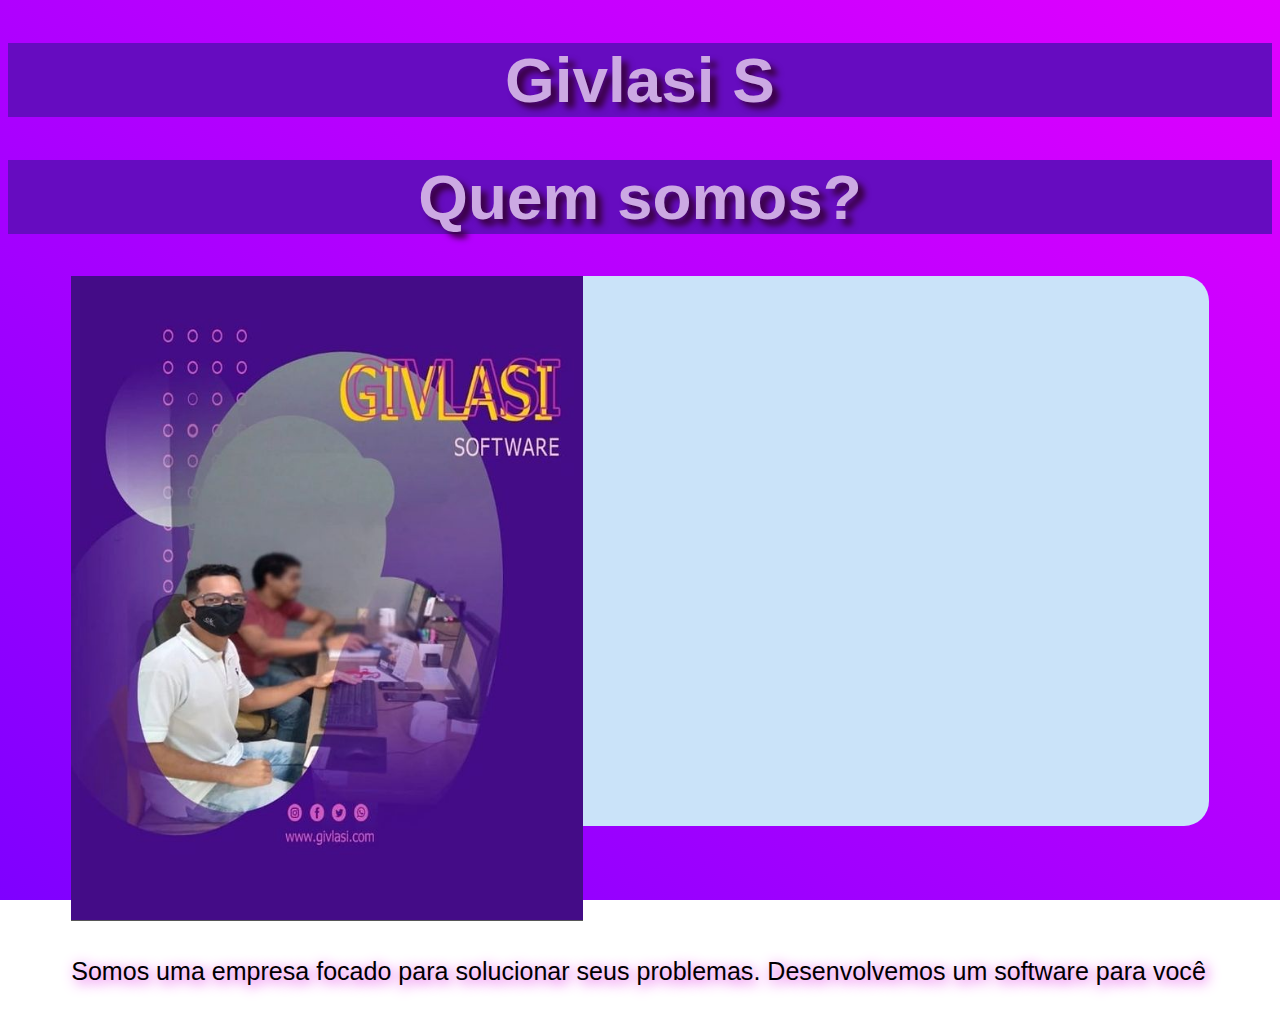
<file: index.html>
<!DOCTYPE html>
<html lang="en">
<head>
    <meta charset="UTF-8">
    <meta http-equiv="X-UA-Compatible" content="IE=edge">
    <meta name="viewport" content="width=device-width, initial-scale=1.0">
    <link rel="stylesheet" href="css/main.css">
    <link rel="shortcut icon" href="favicon.ico" type="image/x-icon">
    <title>Document</title>
</head>
<body>
    <header>
       <h1>Givlasi S</h1>
       <div><h1>Quem somos?</h1></div>
    </header>
    <section>
        <div>
         

            <img src="img/givlasi.png" alt="" srcset="">
            <p>Somos uma empresa focado para solucionar seus problemas.
                Desenvolvemos um software para você
            </p>
        </div>
        <div></div>
    </section>
    <footer>
        <div>
            <p></p>
        </div>
    </footer>
</body>
</html>
</file>
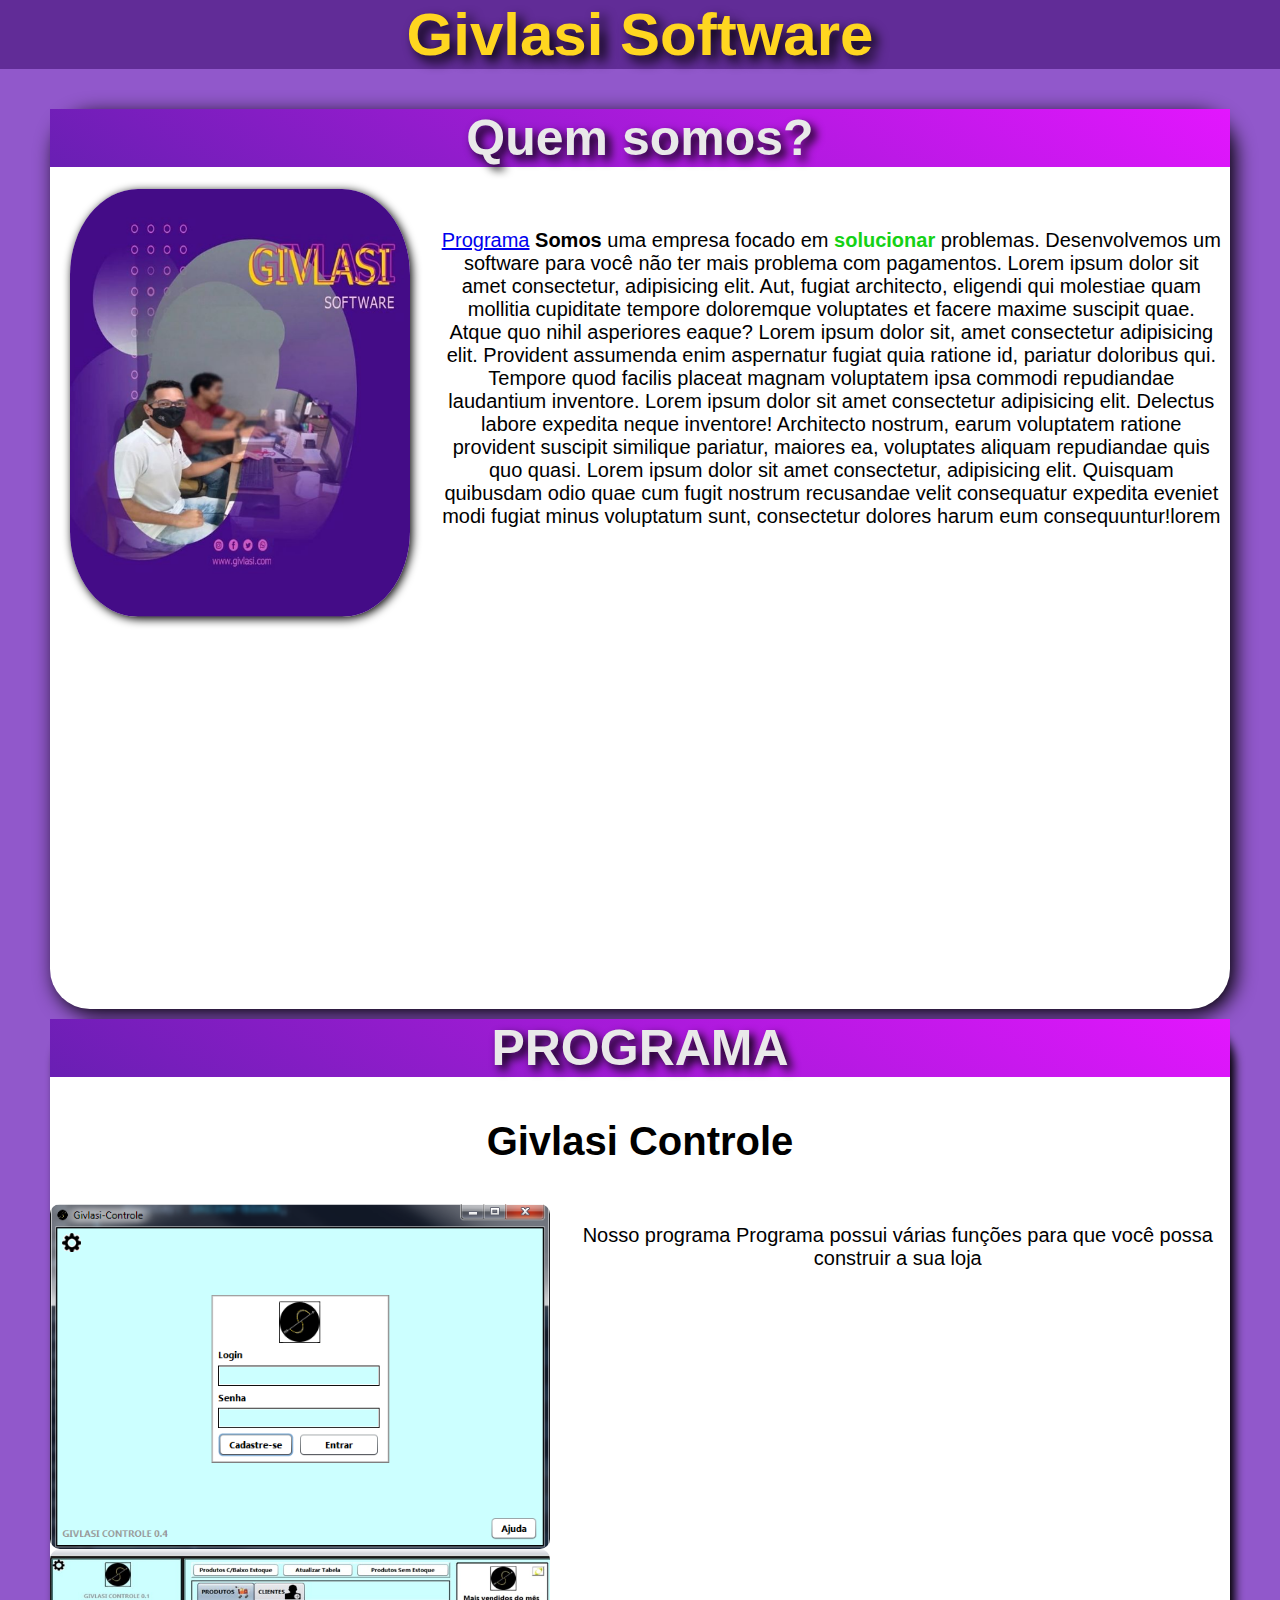
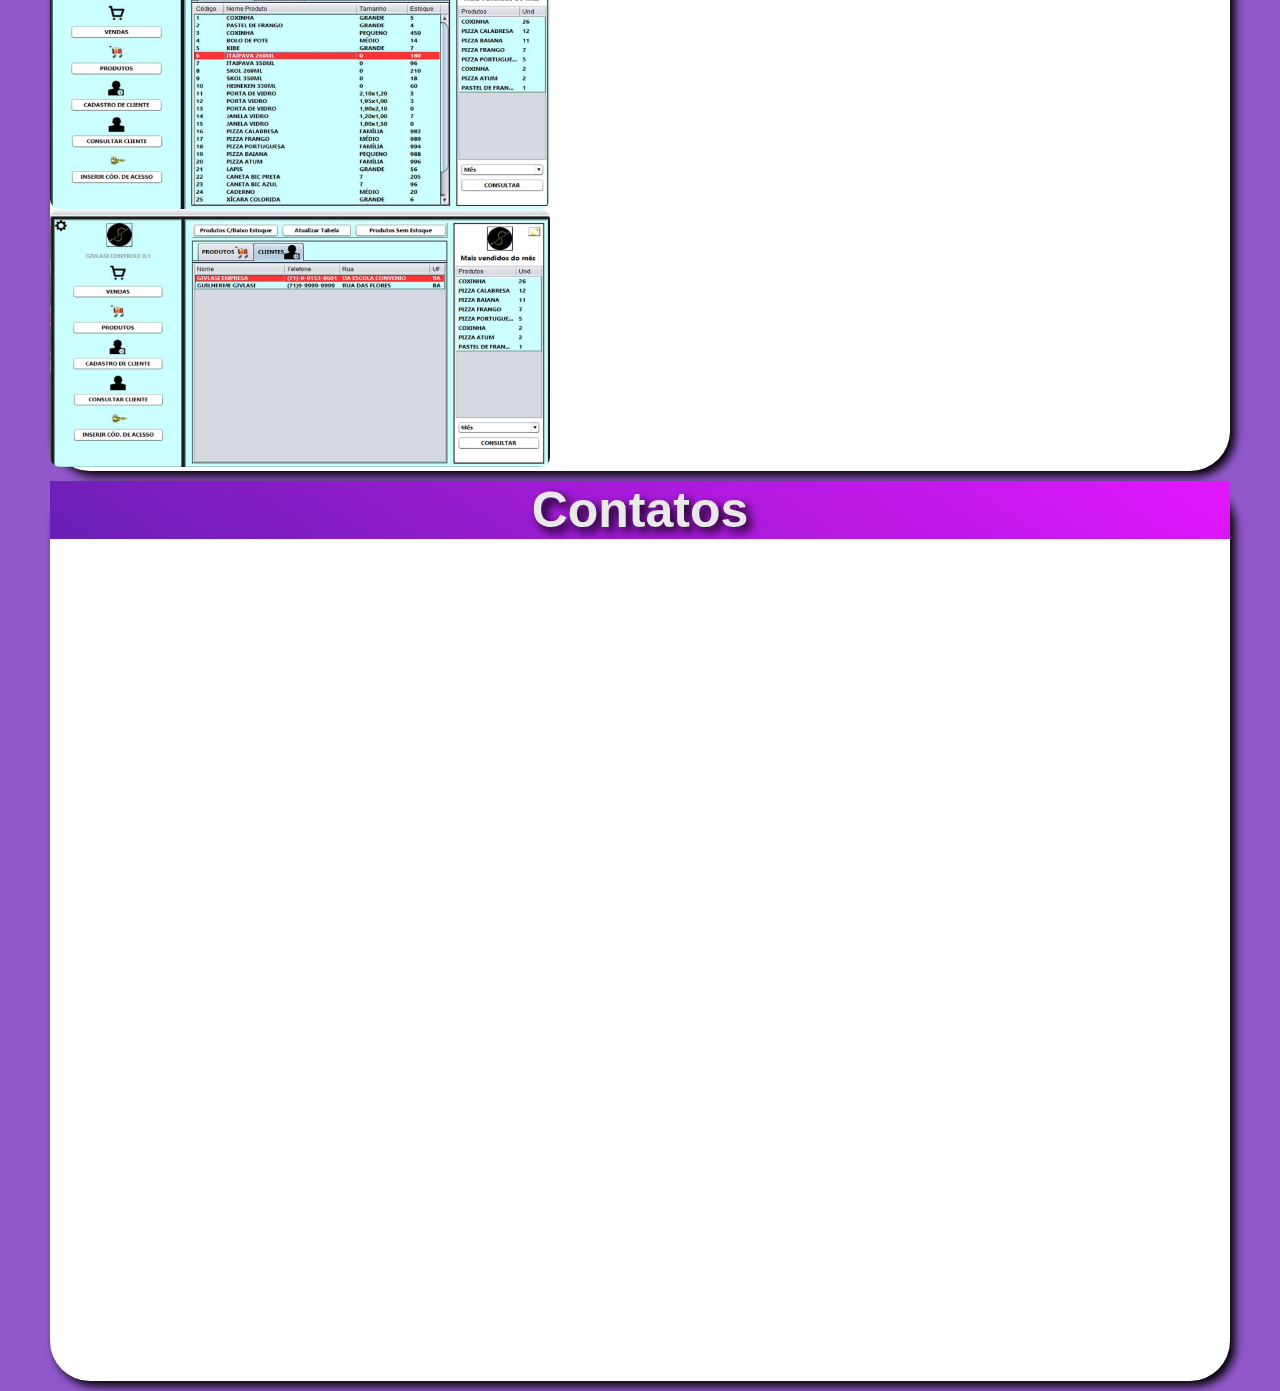
<file: index2.html>
<!DOCTYPE html>
<html lang="en">
<head>
    <meta charset="UTF-8">
    <meta http-equiv="X-UA-Compatible" content="IE=edge">
    <meta name="viewport" content="width=device-width, initial-scale=1.0">
    <link rel="stylesheet" href="css/style.css">
    <link rel="shortcut icon" href="logo..ico" type="image/x-icon">
    <title>Givlasi</title>
</head>
<body>
    <header>
        <div class="titulo">
            
            <h1>Givlasi Software</h1>
        </div>
    </header>
  
        <main>     
            <section class="shadow" id="subir">       
                <h2 class="zoom2">Quem somos?</h2>
                <div class="container">
                <img src="img/givlasi.png" alt="Foto da empresa" class="zoom">
                <p> <a href="#programa">Programa</a>
                    <strong>Somos</strong> uma empresa focado em <span class="corVerde"><strong>solucionar</strong></span> problemas.
                    Desenvolvemos um software para você não ter mais problema com pagamentos. Lorem ipsum dolor sit amet consectetur, adipisicing elit. Aut, fugiat architecto, eligendi qui molestiae quam mollitia cupiditate tempore doloremque voluptates et facere maxime suscipit quae. Atque quo nihil asperiores eaque?
                Lorem ipsum dolor sit, amet consectetur adipisicing elit. Provident assumenda enim aspernatur fugiat quia ratione id, pariatur doloribus qui. Tempore quod facilis placeat magnam voluptatem ipsa commodi repudiandae laudantium inventore.
            Lorem ipsum dolor sit amet consectetur adipisicing elit. Delectus labore expedita neque inventore! Architecto nostrum, earum voluptatem ratione provident suscipit similique pariatur, maiores ea, voluptates aliquam repudiandae quis quo quasi.
                Lorem ipsum dolor sit amet consectetur, adipisicing elit. Quisquam quibusdam odio quae cum fugit nostrum recusandae velit consequatur expedita eveniet modi fugiat minus voluptatum sunt, consectetur dolores harum eum consequuntur!lorem</p>
                </section>
                <section id="programa">
                    <h2 class="zoom2">PROGRAMA</h2>
                    <h3>Givlasi Controle</h3>
                    <div class="container">
                        
                        <img src="img/login.png" alt="Programa"class="img">
                        <p>Nosso programa Programa possui várias funções para que você
                            possa construir a sua loja
                        </p>
                    </div>
                    <div class="container">
                        <img src="img/foto8.png" alt="Programa"class="img">
                        <p></p>
                    </div>
                    <img src="img/foto9.png" alt="Programa"class="img">
                </section>
                <section id="contato">
                    <h2 class="zoom2">Contatos</h2>
                    <p></p>
                    
                </section>
        </main>
    
    <footer></footer>
</body>
</html>
</file>
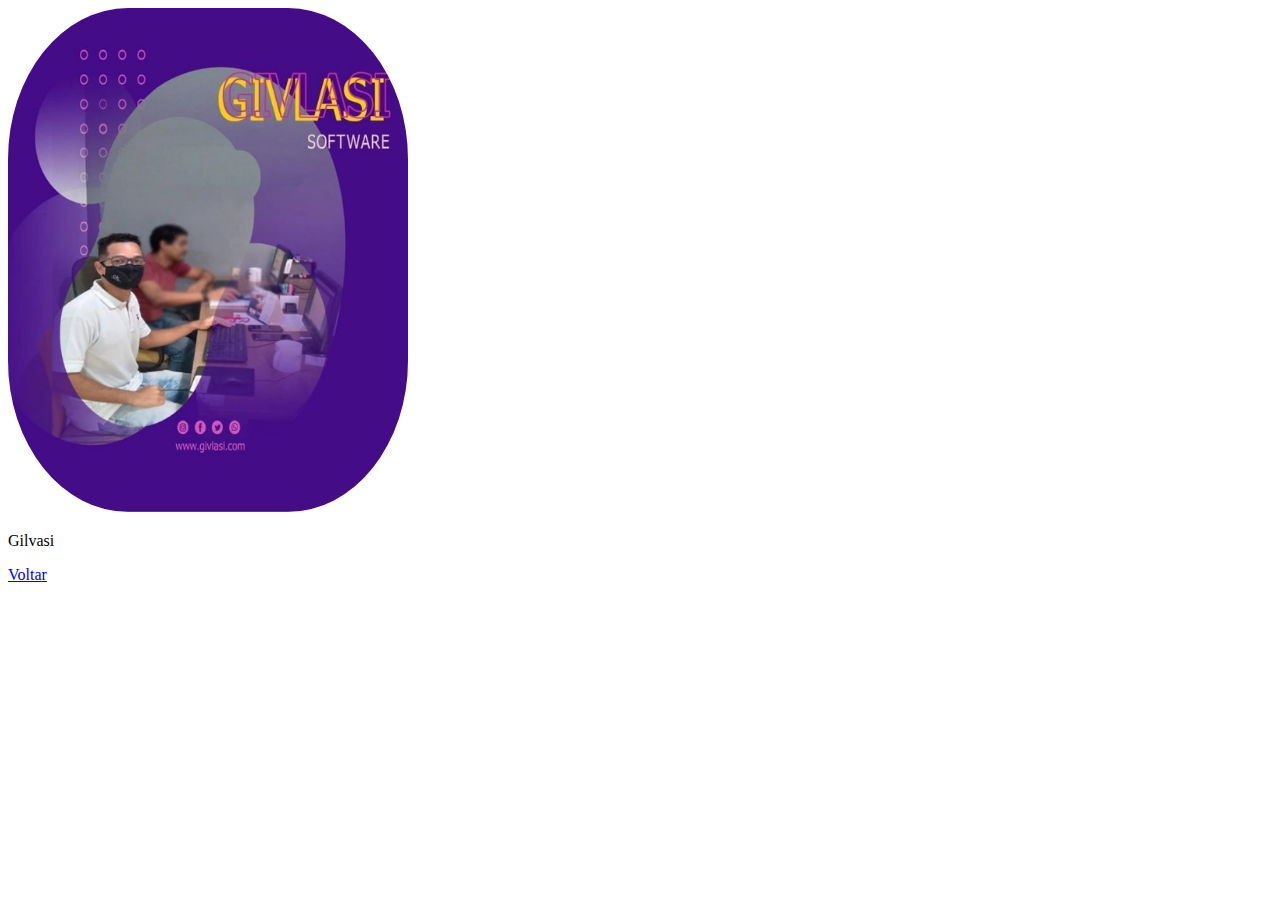
<file: teste.html>
<!DOCTYPE html>
<html lang="en">
<head>
    <meta charset="UTF-8">
    <meta http-equiv="X-UA-Compatible" content="IE=edge">
    <meta name="viewport" content="width=device-width, initial-scale=1.0">
    <title>Document</title>
    <style>
        img, p{
            
        }
        img {
            width: 400px;
            border-radius: 30%;
        }
    </style>
</head>
<body>
    <img src="img/givlasi.png" alt="">
    <p>Gilvasi</p>
    <a href="index.html">Voltar
    </a>
</body>
</html>
</file>
<file: css/main.css>
* {
    font-family: 'Franklin Gothic Medium', 'Arial Narrow', Arial, sans-serif;
    font-size: 1.3cm;
}
body {
    background-image: linear-gradient(35deg, #7f00ff, #e100ff);
    background-attachment: fixed;
}
section {
    background-color: rgb(202, 227, 249);
    width: 90%;
    height: 550px;
    margin: auto;
    border-radius: 25px;
}
h1 {
    text-align: center;
    color: #cca9e3;
    text-shadow: rgb(55, 1, 59) 0.1em 0.1em 0.1em;
    font-size: 130%;
    background-color: #660cc0;
   
    
}
p {
    display: inline-block;
    vertical-align: top;
    text-shadow: #df2ae2 0.1em 0.1em 0.5em;
    font-size: 51%;
    
}
ul {
    margin: 0 29%;
    padding: 0;
    text-align: center;
    background-color: #660cc0;
    border-radius: 15px;

}
li {
    list-style: none;
    margin: 10px;
    display: inline;
}
li a { 
    margin:0;
    border: 0px solid #f00; 
   
    text-decoration: none;
    color:#FFF;
    /* cantos arredondados */
    
}
li a:hover {
    background: #000000;
    color: rgb(255, 255, 255); 
    border-color: rgb(255, 255, 255);
   
}
img, p{
    display: inline-block;
}
</file>
<file: css/style.css>
body {
    font-family: 'Franklin Gothic Medium', 'Arial Narrow', Arial, sans-serif;
    background-color:#9158cb;
    margin: 0;
}
html {
    scroll-behavior: smooth;
}
section {
    margin: 0px 50px 10px 50px;
    min-height: 100vh;
    background-color: white;
    border-radius: 40px;
    box-shadow: 5px 5px 10px black;
}
h1 {
    text-align: center;
    font-size: 60px;
    color: rgb(255, 214, 32);
    text-shadow: black 0.1em 0.1em 0.2em;
}
h2 {
    text-align: center;
    font-size: 50px;
    margin-top: 5px;
    background-image: linear-gradient(35deg, #691fb3, #e316fe);
    color: rgb(233, 233, 233);
    text-shadow: rgb(0, 0, 0) 0.1em 0.1em 0.2em;
}
h3 {
    text-align: center;
    font-size: 40px;

}
p {
    font-family: Arial, Helvetica, sans-serif;
    font-size: 20px;
    margin-left: 2%;
    margin-right: 8px;
    text-align: center; 
 }
img, p {
    dsds
}
.img { /* Para imagem do programa */
    width: 500px;
    border-radius: 10px;

}
.container {
    display: flex;
}
.shadow {
    box-shadow: 5px 5px 20px black;
   
}
.contato {
 background-color: blueviolet;
}
.zoom { /* Esse zoom é para a imagem */
    width: 340px;
    border-radius: 20%;
    margin: -20px 7px 7px 20px;
    box-shadow: 2px 2px 10px black;
    transition: transform .2s;
}
.zoom:hover {
    transform: scale(1.01);
}
.zoom2 { /* Esse zoom é para o sub-título */
    transition: transform .2s;
}
.zoom2:hover {
    transform: scale(1.01);
}
.corVerde {   /* Para palavras específicas */
    color: rgb(21, 209, 21);
   
}
.titulo {
    margin-top: -40px;
    background-image: linear-gradient(35deg, #612c97, #612c97);
}
</file>
